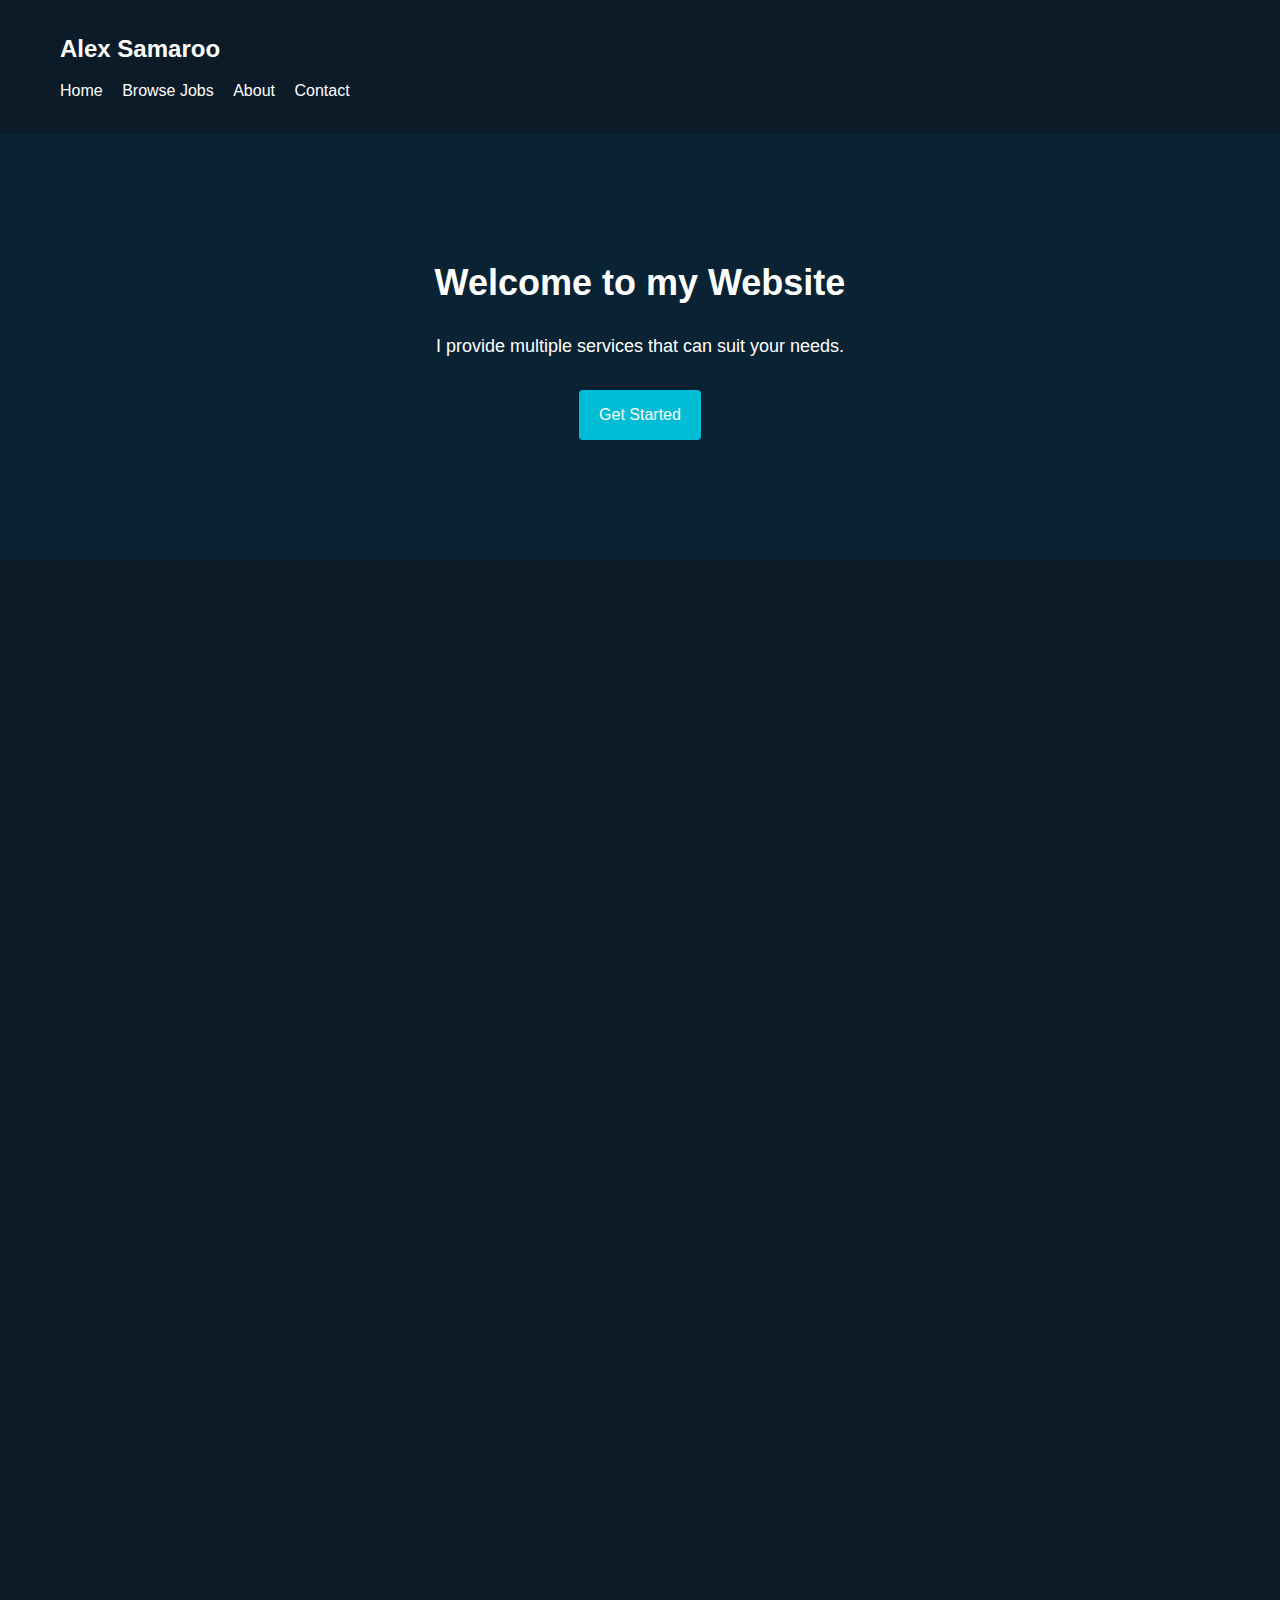
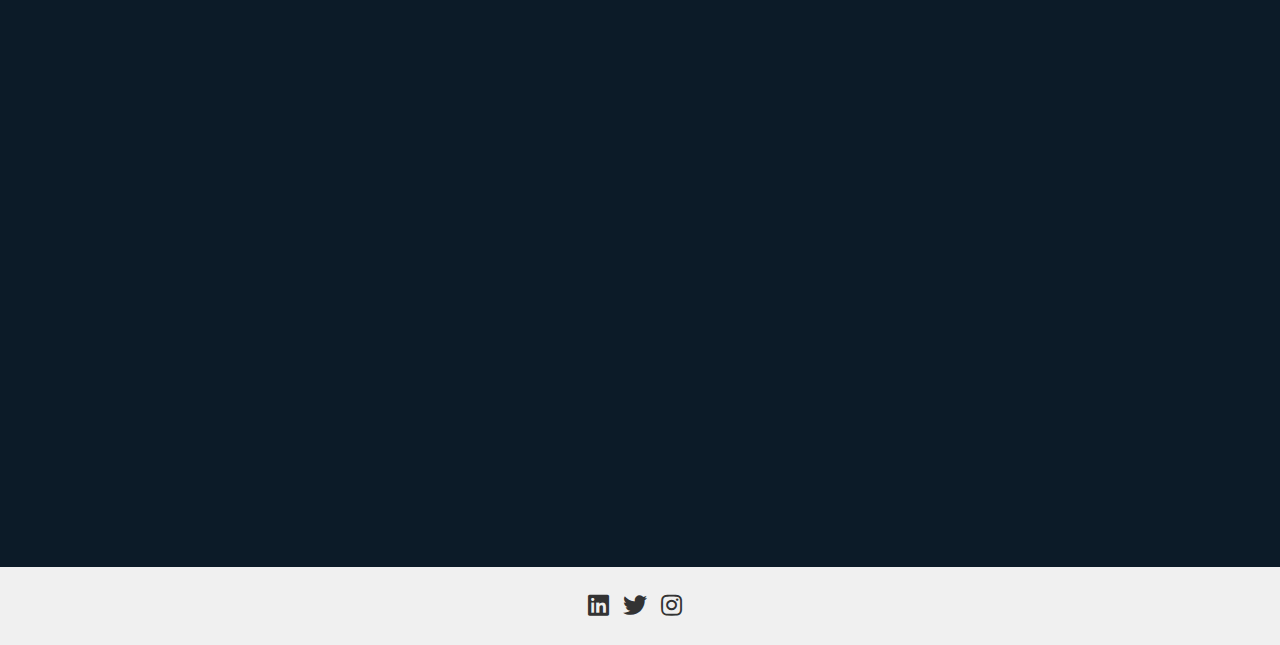
<file: index.html>
<!DOCTYPE html>
<html lang="en">

<head>
    <meta charset="UTF-8">
    <meta name="viewport" content="width=device-width, initial-scale=1.0">
    <title>aasamaroo</title>
    <link rel="stylesheet" href="css/main.css">
    <link rel="stylesheet" href="https://cdnjs.cloudflare.com/ajax/libs/font-awesome/5.15.3/css/all.min.css">
    <script src="scripts/script.js";></script>
</head>

<body>
    <!-- Header Section -->
    <header>
        <nav>
            <div class="container">
                <h1>Alex Samaroo</h1>
                <ul>
                    <li><a href="#home">Home</a></li>
                    <li><a href="#browse">Browse Jobs</a></li>
                    <li><a href="#about">About</a></li>
                    <li><a href="#contact">Contact</a></li>
                </ul>
            </div>
        </nav>
    </header>

    <!-- Hero Section -->
    <section id="home" class="hero">
        <div class="container">
            <h2>Welcome to my Website</h2>
            <p>I provide multiple services that can suit your needs.</p>
            <a href="#contact" class="btn">Get Started</a>
        </div>
    </section>

    <!-- Browse Jobs Section -->
    <section id="browse" class="browse-jobs">
        <div class="container">
            <h2>Browse Jobs</h2>
            <p>Here are a list of jobs I can do. At the moment I am working on my own, but I would like to get more people on my team in the coming future.</p>
            <br>
            <br>
            <div class="job-listings" id="jobListings"></div>
        </div>
    </section>


    <!-- About Section -->
    <section id="about" class="about">
        <div class="container">
            <h2>About Me</h2>
            <p>My name is Anand Alexander Samaroo. I am a Software Engineer that is looking to do a bit of everything.</p>
        </div>
    </section>

    <!-- Contact Section -->
    <section id="contact" class="contact">
        <div class="container">
            <h2>Contact Me</h2>
            <p>Leave your name and email, and I will contact you. Additionally, you can check out my Social Media using the button on the bottom right.</p>
            <br>
            <br>
            <form action="php/contact_form.php" method="POST">
                <label for="name">Name:</label>
                <input type="text" id="name" name="name" required>

                <label for="email">Email:</label>
                <input type="email" id="email" name="email" required>

                <button type="submit" class="btn">Submit</button>
            </form>
        </div>
    </section>

<!-- Footer Section -->
  <footer class="footer">
    <div class="social-icons">
      <a href="https://www.linkedin.com/in/anandsamaroo12a92a1b5/" target="_blank"><i class="fab fa-linkedin"></i></a>
      <a href="https://www.twitter.com/aasamaroo" target="_blank"><i class="fab fa-twitter"></i></a>
      <a href="https://www.instagram.com/aasamaroo" target="_blank"><i class="fab fa-instagram"></i></a>
    </div>
  </footer>
</body>

</html>
</file>
<file: css/main.css>
/* Reset default browser styles */
* {
    margin: 0;
    padding: 0;
    box-sizing: border-box;
}

/* Global Styles */
body {
    font-family: Arial, sans-serif;
    line-height: 1.6;
    color: #fff;
    background-color: #0c1b28;
}

.container {
    max-width: 1200px;
    margin: 0 auto;
    padding: 20px;
}

/* Header Styles */
header {
    background-color: #0c1b28;
    color: #fff;
    padding: 10px 0;
}

header h1 {
    font-size: 24px;
    margin-bottom: 10px;
}

nav ul {
    list-style: none;
}

nav ul li {
    display: inline-block;
    margin-right: 15px;
}

nav ul li a {
    color: #fff;
    text-decoration: none;
    transition: color 0.3s ease;
}

nav ul li a:hover {
    color: #00bcd4;
}

/* Hero Section Styles */
.hero {
    background-color: #092334;
    color: #fff;
    padding: 100px 0;
    text-align: center;
}

.hero h2 {
    font-size: 36px;
    margin-bottom: 20px;
}

.hero p {
    font-size: 18px;
    margin-bottom: 30px;
}

.btn {
    display: inline-block;
    padding: 12px 20px;
    background-color: #00bcd4;
    color: #fff;
    border: none;
    border-radius: 4px;
    text-decoration: none;
    transition: background-color 0.3s ease;
}

.btn:hover {
    background-color: #009688;
}

/* Browse Jobs Section Styles */
.browse-jobs {
    background-color: #1b2d40;
    padding: 80px 0;
    text-align: center;
}

.browse-jobs h2 {
    font-size: 30px;
    margin-bottom: 20px;
}

.browse-jobs p {
    font-size: 18px;
    margin-bottom: 40px;
}

/* Media Query for Mobile Devices */
@media screen and (max-width: 768px) {
    .browse-jobs h2 {
        font-size: 24px;
    }

    .browse-jobs p {
        font-size: 16px;
    }
}

/* About Section Styles */
.about {
    padding: 80px 0;
    text-align: center;
}

.about h2 {
    font-size: 30px;
    margin-bottom: 20px;
}

.about p {
    font-size: 18px;
    margin-bottom: 40px;
}

/* Contact Section Styles */
.contact {
    background-color: #092334;
    padding: 80px 0;
    text-align: center;
}

.contact h2 {
    font-size: 30px;
    margin-bottom: 20px;
}

/* Login and Signup Section Styles */
.login,
.signup {
    padding: 80px 0;
    text-align: center;
}

.login h2,
.signup h2 {
    font-size: 30px;
    margin-bottom: 20px;
}

/* Footer Styles */
footer {
    background-color: #0c1b28;
    color: #fff;
    text-align: center;
    padding: 10px 0;
}

footer p {
    font-size: 14px;
}

/* Media Queries */
@media screen and (max-width: 768px) {
    header h1 {
        font-size: 22px;
    }

    .hero h2 {
        font-size: 30px;
    }

    .hero p {
        font-size: 16px;
    }

    .btn {
        font-size: 14px;
    }

    .about h2,
    .contact h2,
    .login h2,
    .signup h2 {
        font-size: 26px;
    }
}

/* Contact Form Styles */
.contact form {
    max-width: 400px;
    margin: 0 auto;
}

.contact form label {
    display: block;
    font-size: 16px;
    margin-bottom: 10px;
    color: #fff;
}

.contact form input[type="text"],
.contact form input[type="email"] {
    width: 100%;
    padding: 12px;
    font-size: 16px;
    border: 1px solid #ddd;
    border-radius: 4px;
    background-color: #f0f0f0;
    color: #333;
    margin-bottom: 20px;
}

.contact form input[type="text"]:focus,
.contact form input[type="email"]:focus {
    outline: none;
    border-color: #00bcd4;
}

.contact form .btn {
    display: inline-block;
    padding: 12px 30px;
    background-color: #00bcd4;
    color: #fff;
    border: none;
    border-radius: 4px;
    text-decoration: none;
    font-size: 16px;
    cursor: pointer;
    transition: background-color 0.3s ease;
}

.contact form .btn:hover {
    background-color: #009688;
}

/* Fading Effect for Sections */
section {
    opacity: 0;
    transform: translateY(20px);
    transition: opacity 0.8s ease, transform 0.8s ease;
}

section.fade-in {
    opacity: 1;
    transform: translateY(0);
}

/* CSS for social media icons */
.footer {
    background-color: #f0f0f0;
    padding: 20px;
    text-align: center;
}

.social-icons a {
    display: inline-block;
    margin-right: 10px;
    font-size: 24px;
    color: #333;
    text-decoration: none;
}

.social-icons a:hover {
    color: #007bff;
}
</file>
